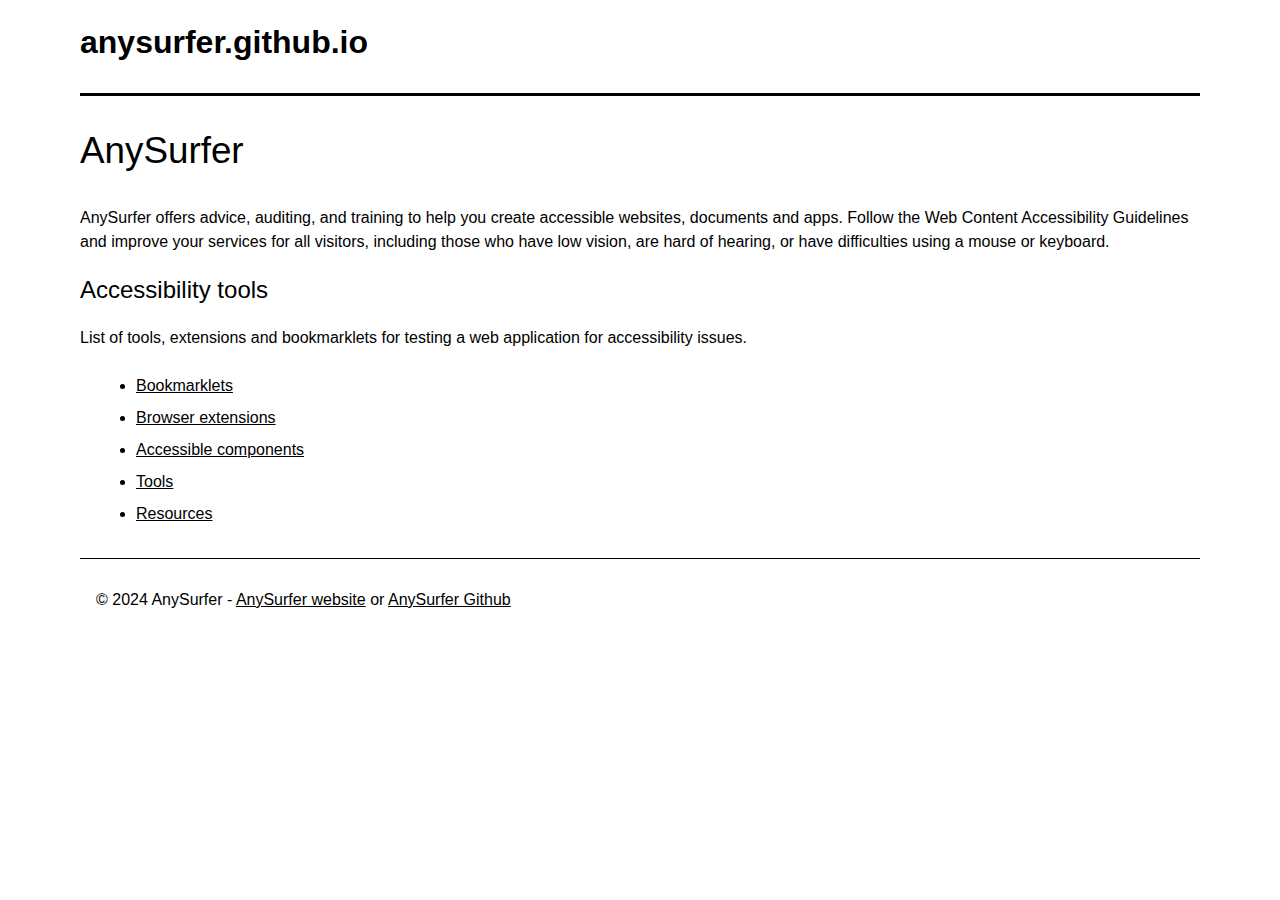
<file: index.html>
<!DOCTYPE html>
<html lang='en'>
	<head>
		<title>Accessibility tools - anysurfer.github.io</title>
		<meta charset='utf-8'>
		<meta name="viewport" content="width=device-width,initial-scale=1" />
		<link rel="stylesheet" href="css/main.css">
	</head>
	<body>
		<script type="text/javascript">
		(function(window, document, dataLayerName, id) {
		window[dataLayerName]=window[dataLayerName]||[],window[dataLayerName].push({start:(new Date).getTime(),event:"stg.start"});var scripts=document.getElementsByTagName('script')[0],tags=document.createElement('script');
		function stgCreateCookie(a,b,c){var d="";if(c){var e=new Date;e.setTime(e.getTime()+24*c*60*60*1e3),d="; expires="+e.toUTCString();f="; SameSite=Strict"}document.cookie=a+"="+b+d+f+"; path=/"}
		var isStgDebug=(window.location.href.match("stg_debug")||document.cookie.match("stg_debug"))&&!window.location.href.match("stg_disable_debug");stgCreateCookie("stg_debug",isStgDebug?1:"",isStgDebug?14:-1);
		var qP=[];dataLayerName!=="dataLayer"&&qP.push("data_layer_name="+dataLayerName),isStgDebug&&qP.push("stg_debug");var qPString=qP.length>0?("?"+qP.join("&")):"";
		tags.async=!0,tags.src="https://anysurfer.containers.piwik.pro/"+id+".js"+qPString,scripts.parentNode.insertBefore(tags,scripts);
		!function(a,n,i){a[n]=a[n]||{};for(var c=0;c<i.length;c++)!function(i){a[n][i]=a[n][i]||{},a[n][i].api=a[n][i].api||function(){var a=[].slice.call(arguments,0);"string"==typeof a[0]&&window[dataLayerName].push({event:n+"."+i+":"+a[0],parameters:[].slice.call(arguments,1)})}}(i[c])}(window,"ppms",["tm","cm"]);
		})(window, document, 'dataLayer', '576fc81f-a59d-48bd-a8ea-146f73646335');
		</script>
		<header class="header">
			<a class="logo" href="index.html">anysurfer.github.io</a>
			<!-- <ul class="navigation">
				<li><a href="bookmarklets.html">Bookmarklets</a></li>
				<li><a href="browser-extensions.html">Browser extensions</a></li>
				<li><a href="accessible-components.html">Accessible components</a></li>
				<li><a href="tools.html">Tools</a></li>
				<li><a href="resources.html">Resources</a></li>
			</ul> -->
		</header>
		<main class="main">
			<div class="text">
				<h1>AnySurfer</h1>
				<p>AnySurfer offers advice, auditing, and training to help you create accessible websites, documents and apps. Follow the Web Content Accessibility Guidelines and improve your services for all visitors, including those who have low vision, are hard of hearing, or have difficulties using a mouse or keyboard.</p>
				<h2>Accessibility tools</h2>
				<p>List of tools, extensions and bookmarklets for testing a web application for accessibility issues.</p>
				<ul>
					<li><a href="bookmarklets.html">Bookmarklets</a></li>
					<li><a href="browser-extensions.html">Browser extensions</a></li>
					<li><a href="accessible-components.html">Accessible components</a></li>
					<li><a href="tools.html">Tools</a></li>
					<li><a href="resources.html">Resources</a></li>
				</ul>
				
			</div>
		</main>
		<footer class="footer">
			<p>&copy; 2024 AnySurfer - <a href="https://www.anysurfer.be">AnySurfer website</a> or <a href="https://github.com/AnySurfer/">AnySurfer Github</a> </p>
		</footer>
	</body>
</html>
</file>
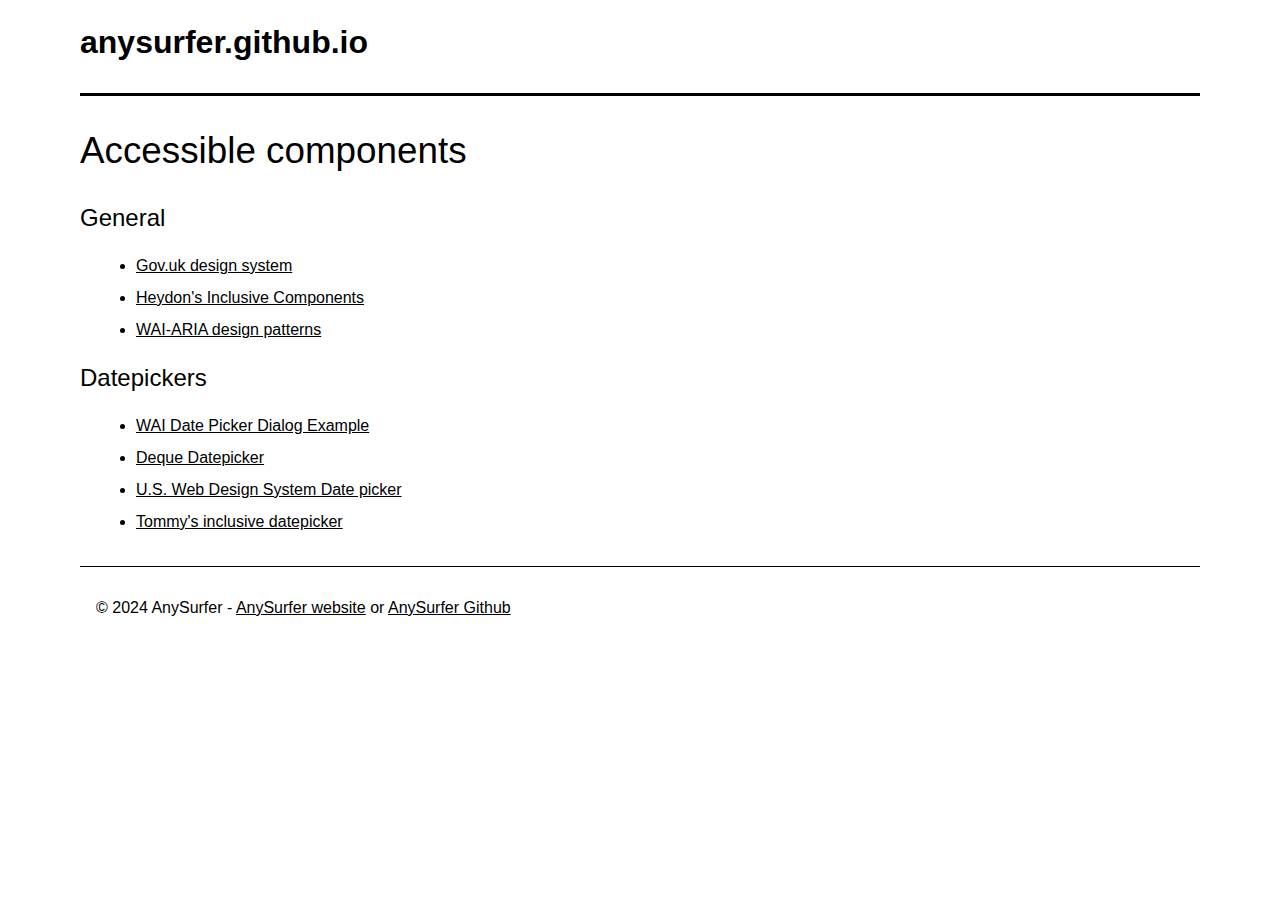
<file: accessible-components.html>
<!DOCTYPE html>
<html lang='en'>
	<head>
		<title>Accessible components - anysurfer.github.io</title>
		<meta charset='utf-8'>
		<meta name="viewport" content="width=device-width,initial-scale=1" />
		<link rel="stylesheet" href="css/main.css">
		</script>
	</head>
	<body>
		<script type="text/javascript">
		(function(window, document, dataLayerName, id) {
		window[dataLayerName]=window[dataLayerName]||[],window[dataLayerName].push({start:(new Date).getTime(),event:"stg.start"});var scripts=document.getElementsByTagName('script')[0],tags=document.createElement('script');
		function stgCreateCookie(a,b,c){var d="";if(c){var e=new Date;e.setTime(e.getTime()+24*c*60*60*1e3),d="; expires="+e.toUTCString();f="; SameSite=Strict"}document.cookie=a+"="+b+d+f+"; path=/"}
		var isStgDebug=(window.location.href.match("stg_debug")||document.cookie.match("stg_debug"))&&!window.location.href.match("stg_disable_debug");stgCreateCookie("stg_debug",isStgDebug?1:"",isStgDebug?14:-1);
		var qP=[];dataLayerName!=="dataLayer"&&qP.push("data_layer_name="+dataLayerName),isStgDebug&&qP.push("stg_debug");var qPString=qP.length>0?("?"+qP.join("&")):"";
		tags.async=!0,tags.src="https://anysurfer.containers.piwik.pro/"+id+".js"+qPString,scripts.parentNode.insertBefore(tags,scripts);
		!function(a,n,i){a[n]=a[n]||{};for(var c=0;c<i.length;c++)!function(i){a[n][i]=a[n][i]||{},a[n][i].api=a[n][i].api||function(){var a=[].slice.call(arguments,0);"string"==typeof a[0]&&window[dataLayerName].push({event:n+"."+i+":"+a[0],parameters:[].slice.call(arguments,1)})}}(i[c])}(window,"ppms",["tm","cm"]);
		})(window, document, 'dataLayer', '576fc81f-a59d-48bd-a8ea-146f73646335');
		</script>
		<header class="header">
			<a class="logo" href="index.html">anysurfer.github.io</a>
			<!-- <ul class="navigation">
				<li><a href="bookmarklets.html">Bookmarklets</a></li>
				<li><a href="browser-extensions.html">Browser extensions</a></li>
				<li><a class="active" href="accessible-components.html">Accessible components</a></li>
				<li><a href="tools.html">Tools</a></li>
				<li><a href="resources.html">Resources</a></li>
			</ul> -->
		</header>
		<main class="main">
			<div class="text">
				<h1>Accessible components</h1>
				<h2>General</h2>
				<ul>
					<li><a href="https://design-system.service.gov.uk/">Gov.uk design system</a></li>
					<li><a href="https://inclusive-components.design/#components">Heydon's Inclusive Components</a></li>
					<li><a href="https://www.w3.org/WAI/ARIA/apg/patterns/">WAI-ARIA design patterns</a></li>
				</ul>
				<h2>Datepickers</h2>
				<ul>
					<li><a href="https://www.w3.org/WAI/ARIA/apg/patterns/dialog-modal/examples/datepicker-dialog/">WAI Date Picker Dialog Example</a></li>
					<li><a href="https://dequeuniversity.com/library/aria/date-picker/">Deque Datepicker</a></li>
					<li><a href="https://designsystem.digital.gov/components/date-picker/">U.S. Web Design System Date picker
					</a></li>
					<li><a href="https://fymmot.github.io/inclusive-dates/">Tommy's inclusive datepicker
					</a></li>
				</ul>
			</div>
		</main>
		<footer class="footer">
			<p>&copy; 2024 AnySurfer - <a href="https://www.anysurfer.be">AnySurfer website</a> or <a href="https://github.com/AnySurfer/">AnySurfer Github</a> </p>
		</footer>
	</body>
</html>
</file>
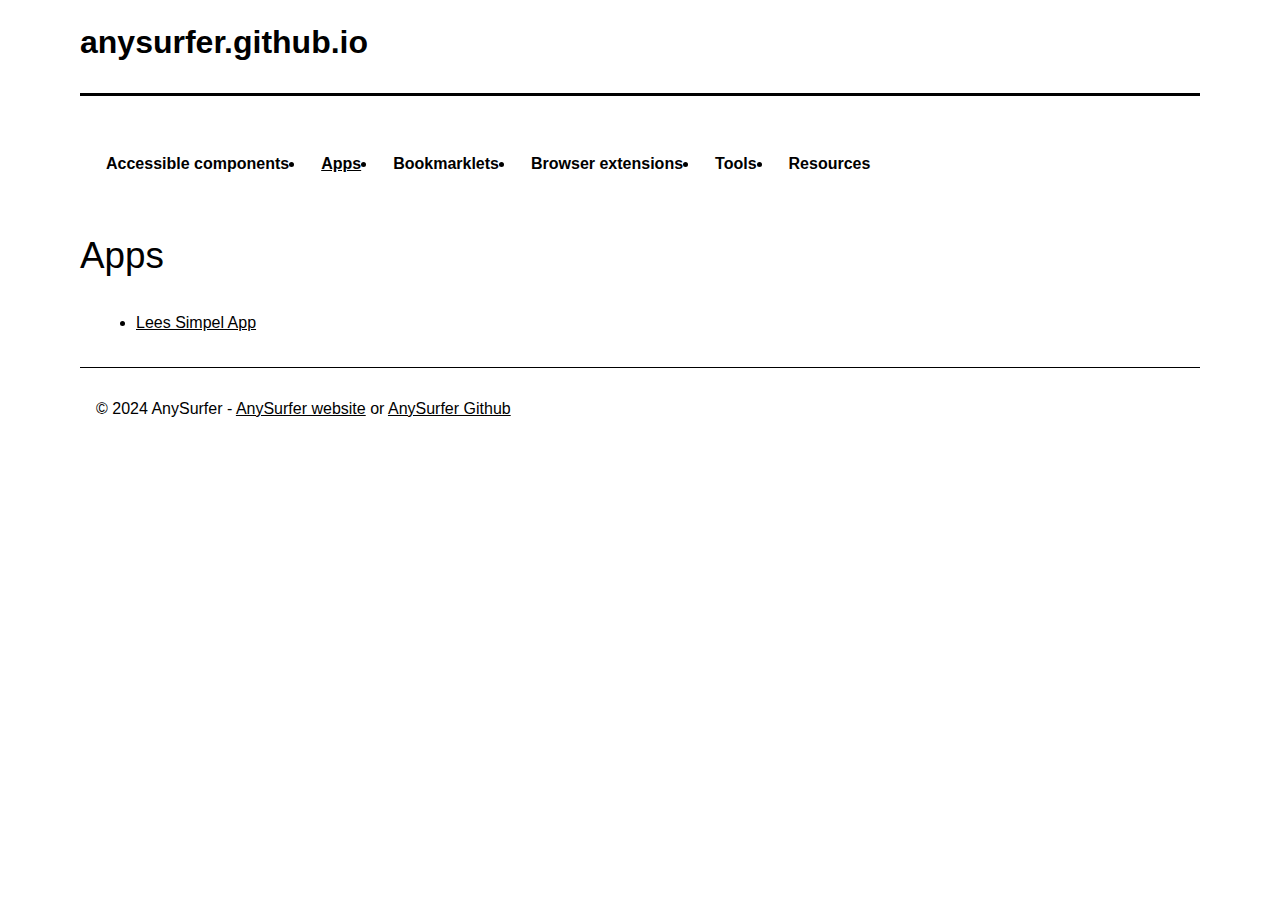
<file: apps.html>
<!DOCTYPE html>
<html lang='en'>
	<head>
		<title>Apps - anysurfer.github.io</title>
		<meta charset='utf-8'>
		<meta name="viewport" content="width=device-width,initial-scale=1" />
		<link rel="stylesheet" href="css/main.css">
		</script>
	</head>
	<body>
		<script type="text/javascript">
		(function(window, document, dataLayerName, id) {
		window[dataLayerName]=window[dataLayerName]||[],window[dataLayerName].push({start:(new Date).getTime(),event:"stg.start"});var scripts=document.getElementsByTagName('script')[0],tags=document.createElement('script');
		function stgCreateCookie(a,b,c){var d="";if(c){var e=new Date;e.setTime(e.getTime()+24*c*60*60*1e3),d="; expires="+e.toUTCString();f="; SameSite=Strict"}document.cookie=a+"="+b+d+f+"; path=/"}
		var isStgDebug=(window.location.href.match("stg_debug")||document.cookie.match("stg_debug"))&&!window.location.href.match("stg_disable_debug");stgCreateCookie("stg_debug",isStgDebug?1:"",isStgDebug?14:-1);
		var qP=[];dataLayerName!=="dataLayer"&&qP.push("data_layer_name="+dataLayerName),isStgDebug&&qP.push("stg_debug");var qPString=qP.length>0?("?"+qP.join("&")):"";
		tags.async=!0,tags.src="https://anysurfer.containers.piwik.pro/"+id+".js"+qPString,scripts.parentNode.insertBefore(tags,scripts);
		!function(a,n,i){a[n]=a[n]||{};for(var c=0;c<i.length;c++)!function(i){a[n][i]=a[n][i]||{},a[n][i].api=a[n][i].api||function(){var a=[].slice.call(arguments,0);"string"==typeof a[0]&&window[dataLayerName].push({event:n+"."+i+":"+a[0],parameters:[].slice.call(arguments,1)})}}(i[c])}(window,"ppms",["tm","cm"]);
		})(window, document, 'dataLayer', '576fc81f-a59d-48bd-a8ea-146f73646335');
		</script>
		<header class="header">
			<a class="logo" href="index.html">anysurfer.github.io</a>
		</header>
		<main class="main">
			<div class="text">
				<ul class="navigation">
					<li><a href="accessible-components.html">Accessible components</a></li>
					<li><a href="apps.html" class="active">Apps</a></li>
					<li><a href="bookmarklets.html">Bookmarklets</a></li>
					<li><a href="browser-extensions.html">Browser extensions</a></li>
					<li><a href="tools.html">Tools</a></li>
					<li><a href="resources.html">Resources</a></li>
				</ul>
				<h1>Apps</h1>
				<ul>
					<li><a href="https://www.leessimpel.nl/">Lees Simpel App</a></li>
				</ul>
			</div>
		</main>
		<footer class="footer">
			<p>&copy; 2024 AnySurfer - <a href="https://www.anysurfer.be">AnySurfer website</a> or <a href="https://github.com/AnySurfer/">AnySurfer Github</a> </p>
		</footer>
	</body>
</html>
</file>
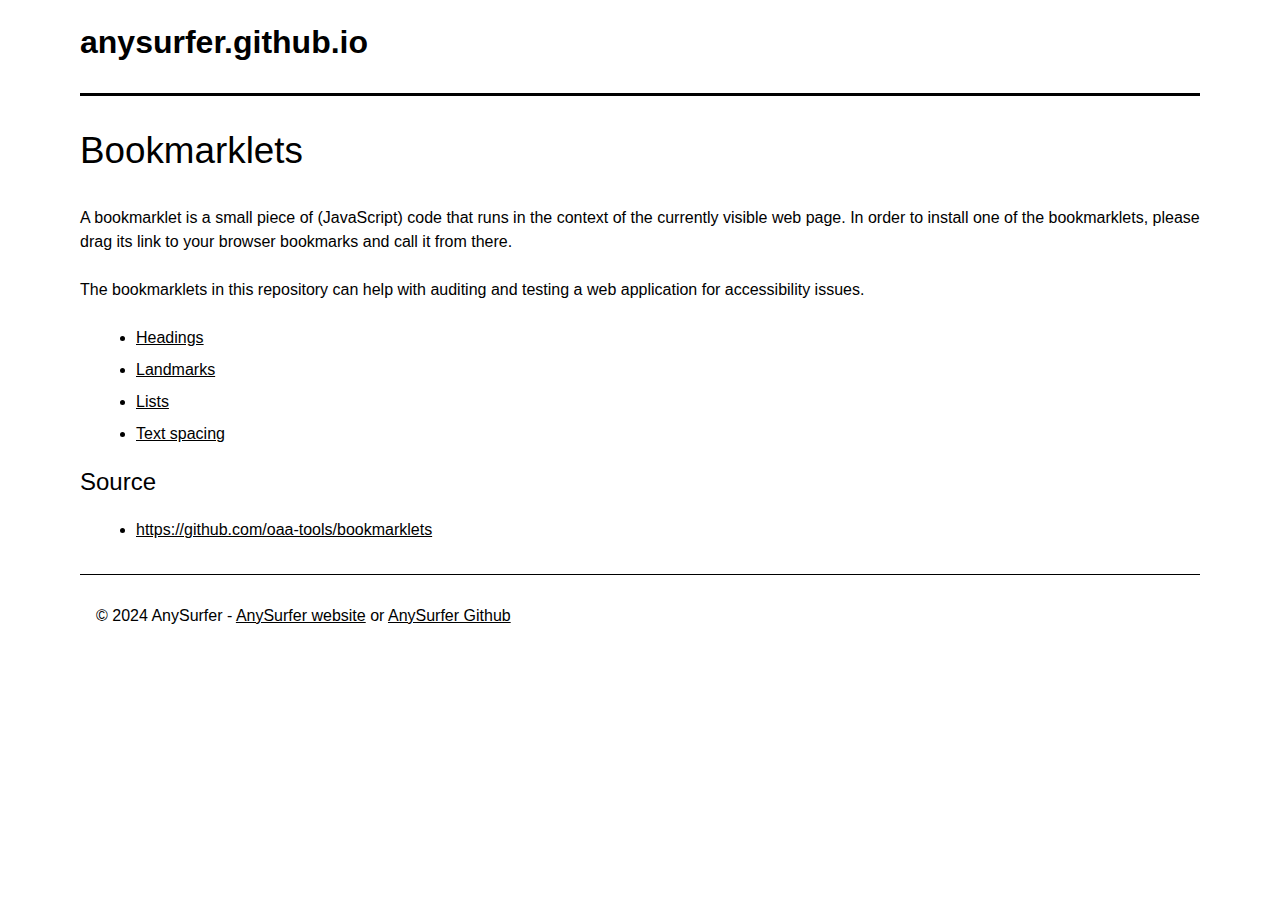
<file: bookmarklets.html>
<!DOCTYPE html>
<html lang='en'>
	<head>
		<title>Bookmarklets - anysurfer.github.io</title>
		<meta charset="UTF-8">
		<meta name="viewport" content="width=device-width, initial-scale=1.0">
		<link rel="stylesheet" href="css/main.css">
	</head>
	<body>
		<script type="text/javascript">
		(function(window, document, dataLayerName, id) {
		window[dataLayerName]=window[dataLayerName]||[],window[dataLayerName].push({start:(new Date).getTime(),event:"stg.start"});var scripts=document.getElementsByTagName('script')[0],tags=document.createElement('script');
		function stgCreateCookie(a,b,c){var d="";if(c){var e=new Date;e.setTime(e.getTime()+24*c*60*60*1e3),d="; expires="+e.toUTCString();f="; SameSite=Strict"}document.cookie=a+"="+b+d+f+"; path=/"}
		var isStgDebug=(window.location.href.match("stg_debug")||document.cookie.match("stg_debug"))&&!window.location.href.match("stg_disable_debug");stgCreateCookie("stg_debug",isStgDebug?1:"",isStgDebug?14:-1);
		var qP=[];dataLayerName!=="dataLayer"&&qP.push("data_layer_name="+dataLayerName),isStgDebug&&qP.push("stg_debug");var qPString=qP.length>0?("?"+qP.join("&")):"";
		tags.async=!0,tags.src="https://anysurfer.containers.piwik.pro/"+id+".js"+qPString,scripts.parentNode.insertBefore(tags,scripts);
		!function(a,n,i){a[n]=a[n]||{};for(var c=0;c<i.length;c++)!function(i){a[n][i]=a[n][i]||{},a[n][i].api=a[n][i].api||function(){var a=[].slice.call(arguments,0);"string"==typeof a[0]&&window[dataLayerName].push({event:n+"."+i+":"+a[0],parameters:[].slice.call(arguments,1)})}}(i[c])}(window,"ppms",["tm","cm"]);
		})(window, document, 'dataLayer', '576fc81f-a59d-48bd-a8ea-146f73646335');
		</script>
		<header class="header">
			<a class="logo" href="index.html">anysurfer.github.io</a>
			<!-- <ul class="navigation"> -->
				<!-- <li><a class="active" href="bookmarklets.html">Bookmarklets</a></li> -->
				<!-- <li><a href="browser-extensions.html">Browser extensions</a></li> -->
				<!-- <li><a href="accessible-components.html">Accessible components</a></li> -->
				<!-- <li><a href="tools.html">Tools</a></li> -->
				<!-- <li><a href="resources.html">Resources</a></li> -->
			<!-- </ul> -->
		</header>
		<main class="main">
			<div class="text">
				<h1>Bookmarklets</h1>
				<p>A bookmarklet is a small piece of (JavaScript) code that runs in the context of the currently visible web page. In order to install one of the bookmarklets, please drag its link to your browser bookmarks and call it from there.</p>
				<p>The bookmarklets in this repository can help with auditing and testing a web application for accessibility issues.</p>
				<ul>
					<li><a href="javascript:if(window.a11yHeadings)window.a11yHeadings.run();else{(function(){var link=document.createElement('link');link.rel='stylesheet';link.type='text/css';link.href='https://anysurfer.github.io/css/styles.css';document.getElementsByTagName('head')[0].appendChild(link);var script=document.createElement('script');script.type='text/javascript';script.src='https://anysurfer.github.io/javascript/headings.js';document.getElementsByTagName('head')[0].appendChild(script);})();}">Headings</a></li>
					<li><a href="javascript:if(window.a11yLandmarks)window.a11yLandmarks.run();else{(function(){var link=document.createElement('link');link.rel='stylesheet';link.type='text/css';link.href='https://anysurfer.github.io/css/styles.css';document.getElementsByTagName('head')[0].appendChild(link);var script=document.createElement('script');script.type='text/javascript';script.src='https://anysurfer.github.io/javascript/landmarks.js';document.getElementsByTagName('head')[0].appendChild(script);})();}"">Landmarks</a></li>
					<li><a href="javascript:if(window.a11yLists)window.a11yLists.run();else{(function(){var link=document.createElement('link');link.rel='stylesheet';link.type='text/css';link.href='https://anysurfer.github.io/css/styles.css';document.getElementsByTagName('head')[0].appendChild(link);var script=document.createElement('script');script.type='text/javascript';script.src='https://anysurfer.github.io/javascript/lists.js';document.getElementsByTagName('head')[0].appendChild(script);})();}"">Lists</a></li>
					<!-- <li><a href="">Images</a></li> -->
					<li><a href="javascript:(function()%7B%0A%09document.querySelectorAll('*').forEach(function (el) %7B%0A%09%09if (el.nodeName.toLowerCase() %3D%3D%3D 'p') %7B%0A%09%09%09el.style.setProperty('margin-bottom'%2C '2em'%2C 'important')%3B%0A%09%09%7D%0A%09%09el.style.setProperty('line-height'%2C '1.5'%2C 'important')%3B%0A%09%09el.style.setProperty('letter-spacing'%2C '0.12em'%2C 'important')%3B%0A%09%09el.style.setProperty('word-spacing'%2C '0.16em'%2C 'important')%3B%0A%09%7D)%0A%7D)()%3B">Text spacing</a></li>
				</ul>
				<h2>Source</h2>
				<ul>
					<li><a href="https://github.com/oaa-tools/bookmarklets">https://github.com/oaa-tools/bookmarklets</a></li>
				</ul>
			</div>
		</main>
		<footer class="footer">
			<p>&copy; 2024 AnySurfer - <a href="https://www.anysurfer.be">AnySurfer website</a> or <a href="https://github.com/AnySurfer/">AnySurfer Github</a> </p>
		</footer>
	</body>
</html>
</file>
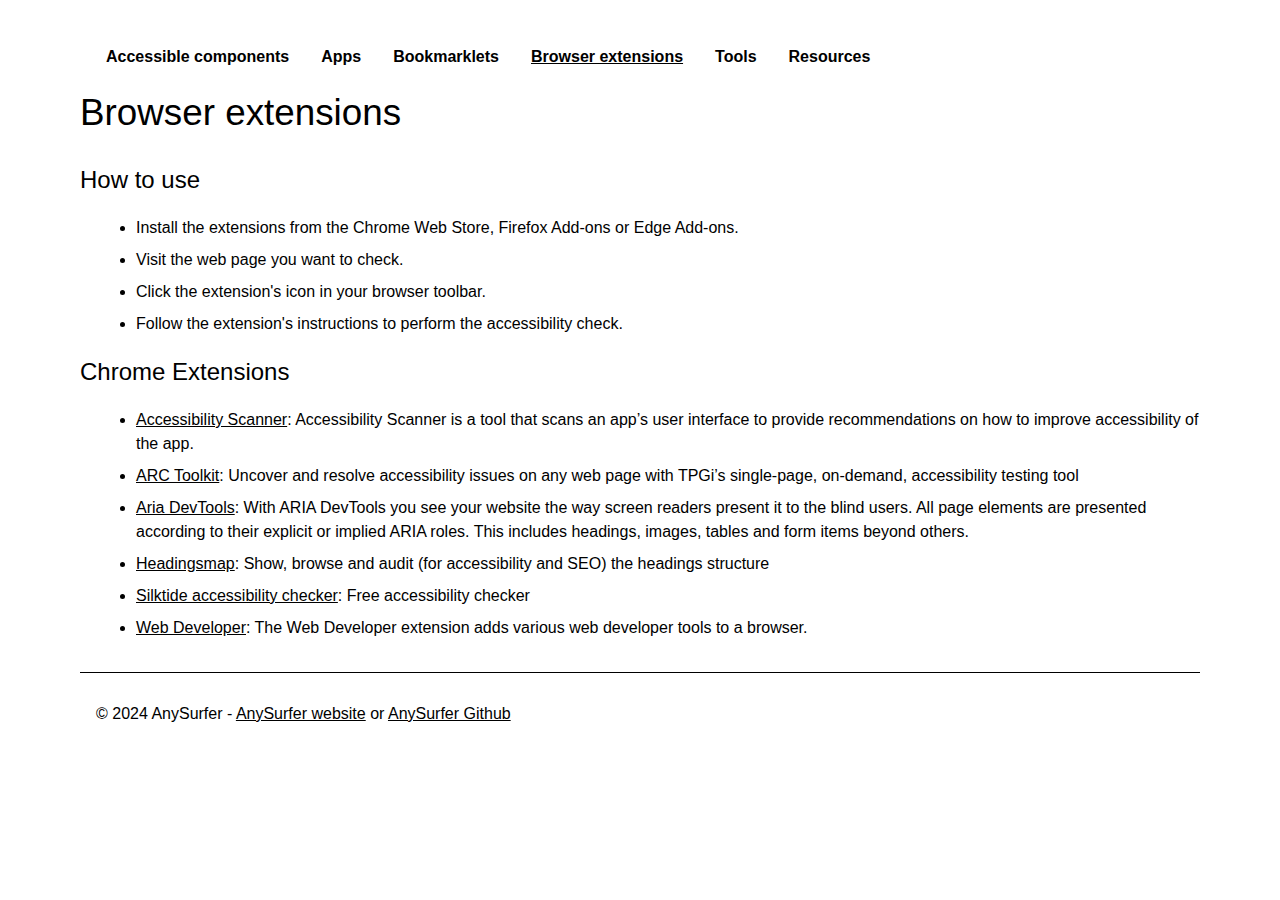
<file: browser-extensions.html>
<!DOCTYPE html>
<html lang='en'>
	<head>
		<title>Browser extensions - anysurfer.github.io</title>
		<meta charset='utf-8'>
		<meta name="viewport" content="width=device-width,initial-scale=1" />
		<link rel="stylesheet" href="css/main.css">
		</script>
	</head>
	<body>
		<script type="text/javascript">
		(function(window, document, dataLayerName, id) {
		window[dataLayerName]=window[dataLayerName]||[],window[dataLayerName].push({start:(new Date).getTime(),event:"stg.start"});var scripts=document.getElementsByTagName('script')[0],tags=document.createElement('script');
		function stgCreateCookie(a,b,c){var d="";if(c){var e=new Date;e.setTime(e.getTime()+24*c*60*60*1e3),d="; expires="+e.toUTCString();f="; SameSite=Strict"}document.cookie=a+"="+b+d+f+"; path=/"}
		var isStgDebug=(window.location.href.match("stg_debug")||document.cookie.match("stg_debug"))&&!window.location.href.match("stg_disable_debug");stgCreateCookie("stg_debug",isStgDebug?1:"",isStgDebug?14:-1);
		var qP=[];dataLayerName!=="dataLayer"&&qP.push("data_layer_name="+dataLayerName),isStgDebug&&qP.push("stg_debug");var qPString=qP.length>0?("?"+qP.join("&")):"";
		tags.async=!0,tags.src="https://anysurfer.containers.piwik.pro/"+id+".js"+qPString,scripts.parentNode.insertBefore(tags,scripts);
		!function(a,n,i){a[n]=a[n]||{};for(var c=0;c<i.length;c++)!function(i){a[n][i]=a[n][i]||{},a[n][i].api=a[n][i].api||function(){var a=[].slice.call(arguments,0);"string"==typeof a[0]&&window[dataLayerName].push({event:n+"."+i+":"+a[0],parameters:[].slice.call(arguments,1)})}}(i[c])}(window,"ppms",["tm","cm"]);
		})(window, document, 'dataLayer', '576fc81f-a59d-48bd-a8ea-146f73646335');
		</script>
	</header>
	<main class="main">
		<ul class="navigation">
			<li><a href="accessible-components.html">Accessible components</a></li>
			<li><a href="apps.html">Apps</a></li>
			<li><a href="bookmarklets.html">Bookmarklets</a></li>
			<li><a href="browser-extensions.html" class="active">Browser extensions</a></li>
			<li><a href="tools.html">Tools</a></li>
			<li><a href="resources.html">Resources</a></li>
		</ul>
		<div class="text">
			<h1>Browser extensions</h1>
			<h2>How to use</h2>
			<ul>
				<li>Install the extensions from the Chrome Web Store, Firefox Add-ons or Edge Add-ons.</li>
				<li>Visit the web page you want to check.</li>
				<li>Click the extension's icon in your browser toolbar.</li>
				<li>Follow the extension's instructions to perform the accessibility check.</li>
			</ul>
			<h2>Chrome Extensions</h2>
			<ul>
				<li><a href="https://play.google.com/store/apps/details?id=com.google.android.apps.accessibility.auditor">Accessibility Scanner</a>: Accessibility Scanner is a tool that scans an app’s user interface to provide recommendations on how to improve accessibility of the app.</li>
				<li><a href="https://www.tpgi.com/arc-platform/arc-toolkit/">ARC Toolkit</a>: Uncover and resolve accessibility issues on any web page with TPGi’s single-page, on-demand, accessibility testing tool</li>
				<li><a href="https://chromewebstore.google.com/detail/aria-devtools/dneemiigcbbgbdjlcdjjnianlikimpck">Aria DevTools</a>: With ARIA DevTools you see your website the way screen readers present it to the blind users. All page elements are presented according to their explicit or implied ARIA roles. This includes headings, images, tables and form items beyond others. </li>
				<li><a href="https://chromewebstore.google.com/detail/headingsmap/flbjommegcjonpdmenkdiocclhjacmbi">Headingsmap</a>: Show, browse and audit (for accessibility and SEO) the headings structure </li>
				<li><a href="https://chromewebstore.google.com/detail/silktide-accessibility-ch/mpobacholfblmnpnfbiomjkecoojakah">Silktide accessibility checker</a>: Free accessibility checker</li>
				<li><a href="https://chrispederick.com/work/web-developer/">Web Developer</a>: The Web Developer extension adds various web developer tools to a browser.</li>
			</ul>
		</div>
	</main>
	<footer class="footer">
		<p>&copy; 2024 AnySurfer - <a href="https://www.anysurfer.be">AnySurfer website</a> or <a href="https://github.com/AnySurfer/">AnySurfer Github</a> </p>
	</footer>
</body>
</html>
</file>
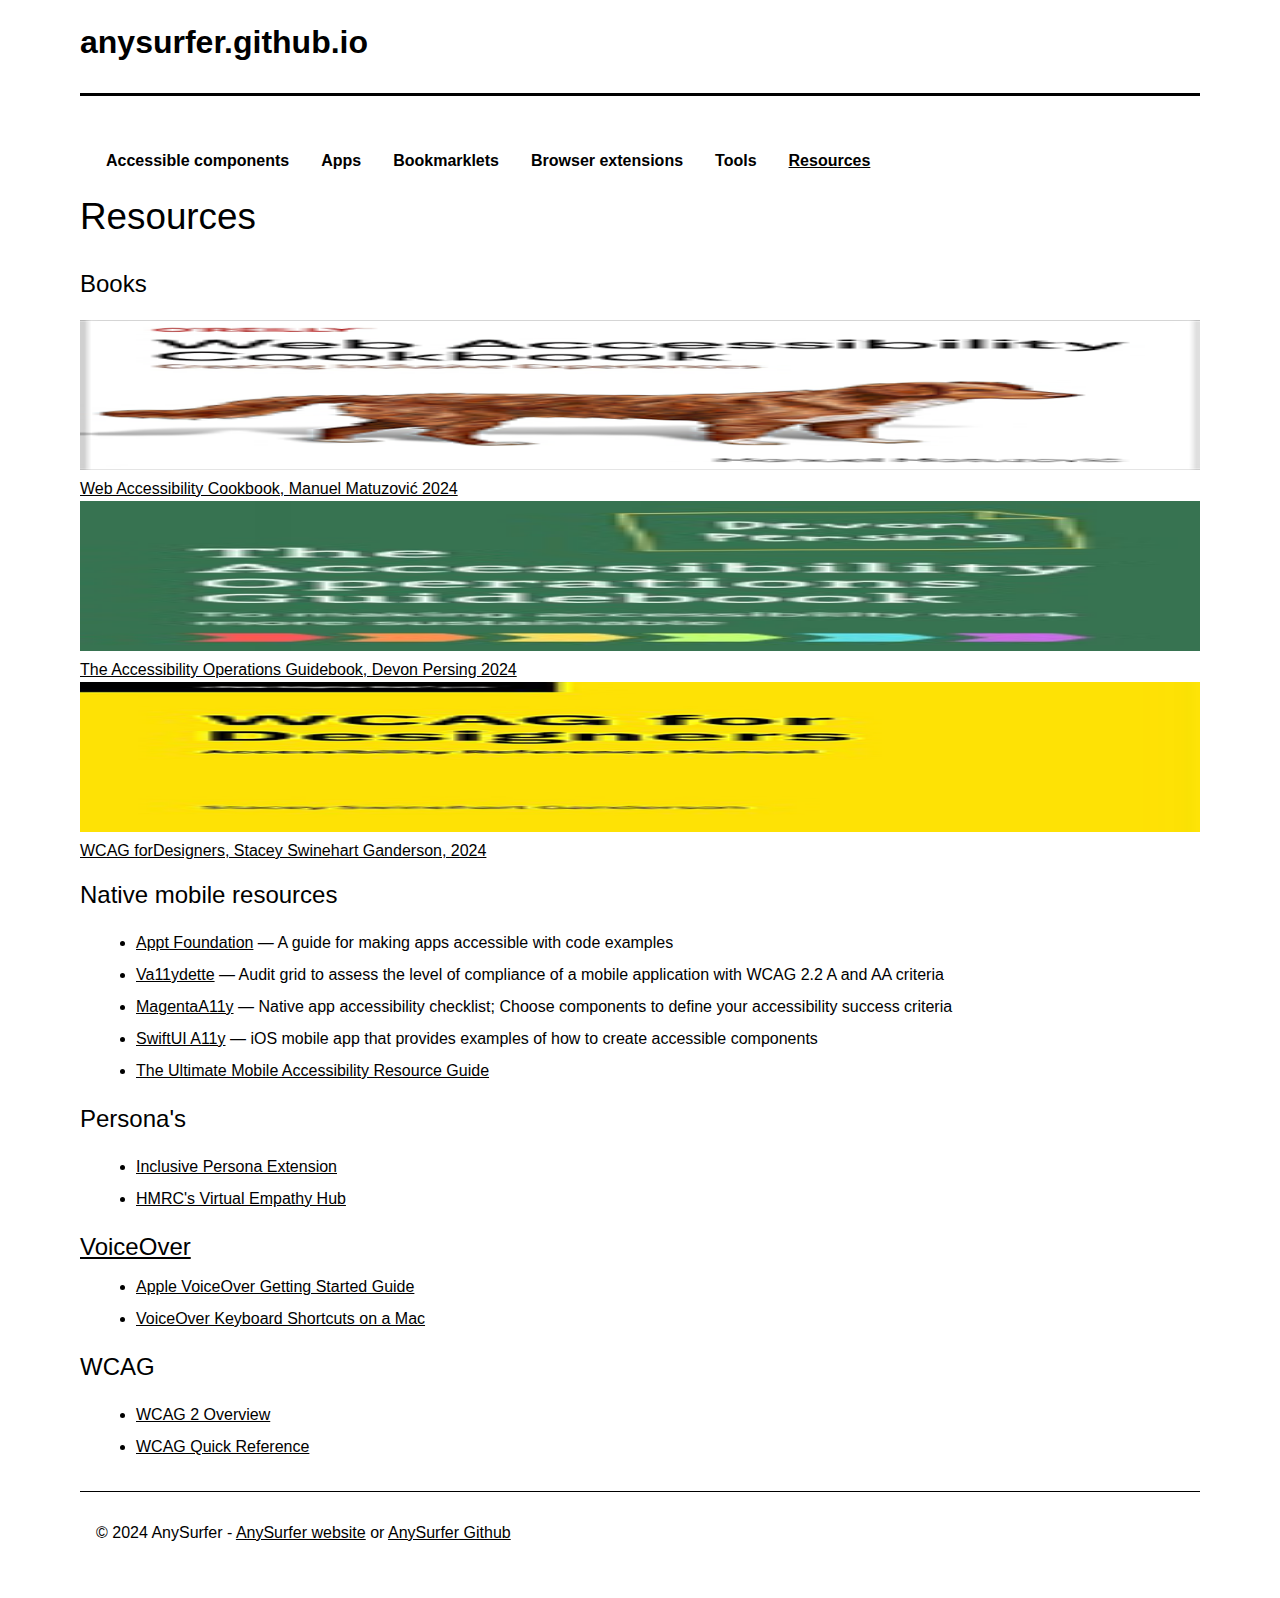
<file: resources.html>
<!DOCTYPE html>
<html lang='en'>
	<head>
		<title>Resources - anysurfer.github.io</title>
		<meta charset='utf-8'>
		<meta name="viewport" content="width=device-width,initial-scale=1" />
		<link rel="stylesheet" href="css/main.css">
		</script>
	</head>
	<body>
		<script type="text/javascript">
		(function(window, document, dataLayerName, id) {
		window[dataLayerName]=window[dataLayerName]||[],window[dataLayerName].push({start:(new Date).getTime(),event:"stg.start"});var scripts=document.getElementsByTagName('script')[0],tags=document.createElement('script');
		function stgCreateCookie(a,b,c){var d="";if(c){var e=new Date;e.setTime(e.getTime()+24*c*60*60*1e3),d="; expires="+e.toUTCString();f="; SameSite=Strict"}document.cookie=a+"="+b+d+f+"; path=/"}
		var isStgDebug=(window.location.href.match("stg_debug")||document.cookie.match("stg_debug"))&&!window.location.href.match("stg_disable_debug");stgCreateCookie("stg_debug",isStgDebug?1:"",isStgDebug?14:-1);
		var qP=[];dataLayerName!=="dataLayer"&&qP.push("data_layer_name="+dataLayerName),isStgDebug&&qP.push("stg_debug");var qPString=qP.length>0?("?"+qP.join("&")):"";
		tags.async=!0,tags.src="https://anysurfer.containers.piwik.pro/"+id+".js"+qPString,scripts.parentNode.insertBefore(tags,scripts);
		!function(a,n,i){a[n]=a[n]||{};for(var c=0;c<i.length;c++)!function(i){a[n][i]=a[n][i]||{},a[n][i].api=a[n][i].api||function(){var a=[].slice.call(arguments,0);"string"==typeof a[0]&&window[dataLayerName].push({event:n+"."+i+":"+a[0],parameters:[].slice.call(arguments,1)})}}(i[c])}(window,"ppms",["tm","cm"]);
		})(window, document, 'dataLayer', '576fc81f-a59d-48bd-a8ea-146f73646335');
		</script>
		<header class="header">
			<a class="logo" href="index.html">anysurfer.github.io</a>
		</header>
		<main class="main">
			<ul class="navigation">
				<li><a href="accessible-components.html">Accessible components</a></li>
				<li><a href="apps.html">Apps</a></li>
				<li><a href="bookmarklets.html">Bookmarklets</a></li>
				<li><a href="browser-extensions.html">Browser extensions</a></li>
				<li><a href="tools.html">Tools</a></li>
				<li><a class="active" href="resources.html">Resources</a></li>
			</ul>
			<div class="text">
				<h1>Resources</h1>
				<h2>Books</h2>
				<article class="booklist">
					<section class="">
						<div>
							<img class="alignleft" src="images/resources/bookcover/web-accessibility-cookbook_cover_200.jpg" height="150" alt="" />
						</div>
						<div>
							<p><a href="https://www.oreilly.com/library/view/web-accessibility-cookbook/9781098145590/">Web Accessibility Cookbook, Manuel Matuzović 2024</a></p>
						</div>
					</section>
					<section class="">
						<div>
							<img class="alignleft" src="images/resources/bookcover/toag_cover_200.jpg" height="150" alt="" />
						</div>
						<div>
							<p><a href="https://devonpersing.netlify.app/book/">The Accessibility Operations Guidebook, Devon Persing 2024</a></p>
						</div>
					</section>
					<section class="">
						<div>
							<img class="alignleft" src="images/resources/bookcover/wcag_for_designers_cover_200.jpg" height="150" alt="" />
						</div>
						<div>
							<p><a href="https://play.google.com/store/books/details?id=6gAcEQAAQBAJ">WCAG forDesigners, Stacey Swinehart Ganderson, 2024</a></p>
						</div>
					</section>
				</article>
				<h2>Native mobile resources </h2>
				<ul>
					<li><a href="https://appt.org/en">Appt Foundation</a> — A guide for making apps accessible with code examples</li>
					<li><a href="https://la-va11ydette.orange.com/?list=wcag-web&lang=en">Va11ydette</a> — Audit grid to assess the level of compliance of a mobile application with WCAG 2.2 A and AA criteria</li>
					<li><a href="https://www.magentaa11y.com/">MagentaA11y</a> — Native app accessibility checklist; Choose components to define your accessibility success criteria</li>
					<li><a href="https://apps.apple.com/us/app/swiftui-accessibility-techs/id6474141089">SwiftUI A11y</a> — iOS mobile app that provides examples of how to create accessible components</li>
					<li><a href="https://dev.to/steady5063/the-ultimate-mobile-accessibility-resource-guide-53gh">The Ultimate Mobile Accessibility Resource Guide</a></li>
				</ul>
				<h2>Persona's</h2>
				<ul>
					<li><a href="https://github.com/caztcha/Inclusive-Persona-Extension">Inclusive Persona Extension </a></li>
					<li><a href="https://personas-prototype.herokuapp.com/">HMRC's Virtual Empathy Hub</li>
				</ul>
				<h2>VoiceOver</h2>
				<ul>
					<li><a href="https://support.apple.com/en-gb/guide/voiceover-guide/welcome/web">Apple VoiceOver Getting Started Guide</a></li>
					<li><a href="https://dequeuniversity.com/screenreaders/voiceover-keyboard-shortcuts">VoiceOver Keyboard Shortcuts on a Mac</a></li>
				</ul>
				<h2>WCAG</h2>
				<ul>
					<li><a href="https://www.w3.org/WAI/standards-guidelines/wcag/">WCAG 2 Overview</a></li>
					<li><a href="https://www.w3.org/WAI/WCAG22/quickref/?versions=2.2">WCAG Quick Reference</a></li>
				</ul>
			</div>
		</main>
		<footer class="footer">
			<p>&copy; 2024 AnySurfer - <a href="https://www.anysurfer.be">AnySurfer website</a> or <a href="https://github.com/AnySurfer/">AnySurfer Github</a> </p>
		</footer>
	</body>
</html>
</file>
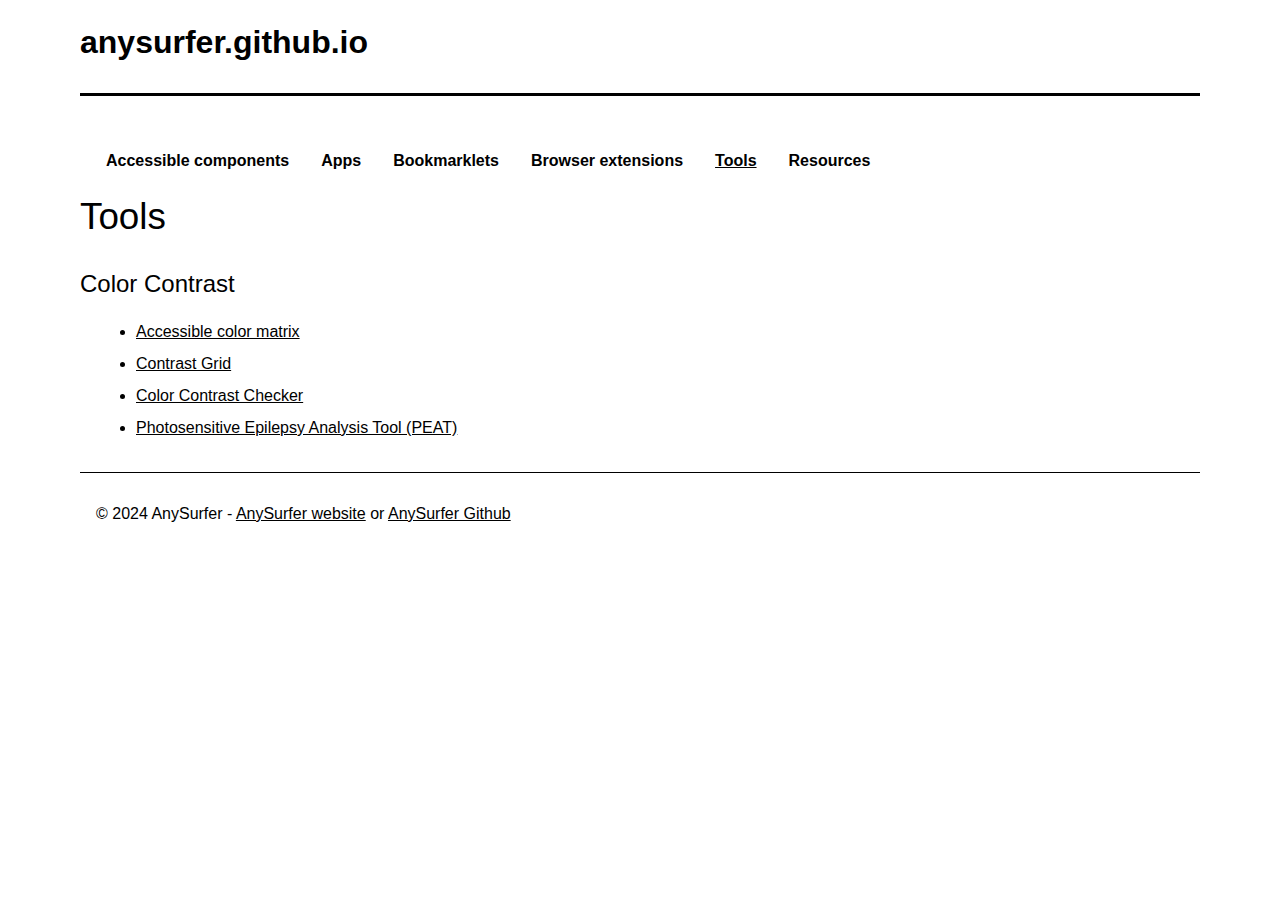
<file: tools.html>
<!DOCTYPE html>
<html lang='en'>
	<head>
		<title>Tools - anysurfer.github.io</title>
		<meta charset='utf-8'>
		<meta name="viewport" content="width=device-width,initial-scale=1" />
		<link rel="stylesheet" href="css/main.css">
		</script>
	</head>
	<body>
		<script type="text/javascript">
		(function(window, document, dataLayerName, id) {
		window[dataLayerName]=window[dataLayerName]||[],window[dataLayerName].push({start:(new Date).getTime(),event:"stg.start"});var scripts=document.getElementsByTagName('script')[0],tags=document.createElement('script');
		function stgCreateCookie(a,b,c){var d="";if(c){var e=new Date;e.setTime(e.getTime()+24*c*60*60*1e3),d="; expires="+e.toUTCString();f="; SameSite=Strict"}document.cookie=a+"="+b+d+f+"; path=/"}
		var isStgDebug=(window.location.href.match("stg_debug")||document.cookie.match("stg_debug"))&&!window.location.href.match("stg_disable_debug");stgCreateCookie("stg_debug",isStgDebug?1:"",isStgDebug?14:-1);
		var qP=[];dataLayerName!=="dataLayer"&&qP.push("data_layer_name="+dataLayerName),isStgDebug&&qP.push("stg_debug");var qPString=qP.length>0?("?"+qP.join("&")):"";
		tags.async=!0,tags.src="https://anysurfer.containers.piwik.pro/"+id+".js"+qPString,scripts.parentNode.insertBefore(tags,scripts);
		!function(a,n,i){a[n]=a[n]||{};for(var c=0;c<i.length;c++)!function(i){a[n][i]=a[n][i]||{},a[n][i].api=a[n][i].api||function(){var a=[].slice.call(arguments,0);"string"==typeof a[0]&&window[dataLayerName].push({event:n+"."+i+":"+a[0],parameters:[].slice.call(arguments,1)})}}(i[c])}(window,"ppms",["tm","cm"]);
		})(window, document, 'dataLayer', '576fc81f-a59d-48bd-a8ea-146f73646335');
		</script>
		<header class="header">
			<a class="logo" href="index.html">anysurfer.github.io</a>
		</header>
		<main class="main">
			<ul class="navigation">
				<li><a href="accessible-components.html">Accessible components</a></li>
				<li><a href="apps.html">Apps</a></li>
				<li><a href="bookmarklets.html">Bookmarklets</a></li>
				<li><a href="browser-extensions.html">Browser extensions</a></li>
				<li><a href="tools.html" class="active">Tools</a></li>
				<li><a href="resources.html">Resources</a></li>
			</ul>
			<div class="text">
				<h1>Tools</h1>
				<h2>Color Contrast</h2>
				<ul>
					<li><a href="https://toolness.github.io/accessible-color-matrix/">Accessible color matrix</a></li>
					<li><a href="https://contrast-grid.eightshapes.com/?version=1.1.0&background-colors=&foreground-colors=%23FFFFFF%2C%20White%0D%0A%23F2F2F2%0D%0A%23DDDDDD%0D%0A%23CCCCCC%0D%0A%23888888%0D%0A%23404040%2C%20Charcoal%0D%0A%23000000%2C%20Black%0D%0A%232F78C5%2C%20Effective%20on%20Extremes%0D%0A%230F60B6%2C%20Effective%20on%20Lights%0D%0A%23398EEA%2C%20Ineffective%0D%0A&es-color-form__tile-size=compact&es-color-form__show-contrast=aaa&es-color-form__show-contrast=aa&es-color-form__show-contrast=aa18&es-color-form__show-contrast=dnp">Contrast Grid</a></li>
					<li><a href="https://coolors.co/contrast-checker/ffffff-000000">Color Contrast Checker</a></li>
					<li><a href="https://trace.umd.edu/peat/">Photosensitive Epilepsy Analysis Tool (PEAT)</a></li>
				</ul>
			</div>
		</main>
		<footer class="footer">
			<p>&copy; 2024 AnySurfer - <a href="https://www.anysurfer.be">AnySurfer website</a> or <a href="https://github.com/AnySurfer/">AnySurfer Github</a> </p>
		</footer>
	</body>
</html>
</file>
<file: css/main.css>
:root {
  --padding: 1.5rem;
  --color-black: #000;
  --color-white: #fff;
  --color-grey: #777;
  --color-light: #efefef;
  --color-text: var(--color-black);
  --color-text-grey: var(--color-grey);
  --color-background: #ffffff;
  --color-code-light-grey:  #cacbd1;
  --color-code-comment:     #a9aaad;
  --color-code-white:       #c5c9c6;
  --color-code-red:         #d16464;
  --color-code-orange:      #de935f;
  --color-code-yellow:      #f0c674;
  --color-code-green:       #a7bd68;
  --color-code-aqua:        #8abeb7;
  --color-code-blue:        #7e9abf;
  --color-code-purple:      #b294bb;
  --font-family-sans: -apple-system, BlinkMacSystemFont, "Segoe UI", Roboto, Helvetica, Arial, sans-serif, "Apple Color Emoji", "Segoe UI Emoji", "Segoe UI Symbol";
  --font-family-mono: "SFMono-Regular", Consolas, "Liberation Mono", Menlo, Courier, monospace;
}

html {
  font-family: var(--font-family-sans);
  color: var(--color-text);
  background: var(--color-background);
}
img {
  width: 100%;
}
body {
  padding: var(--padding);
  max-width: 70rem;
  margin: 0 auto;
}
li {
  list-style: none;
}
a {
  color: currentColor;
  text-decoration: underline;
}
button {
  font: inherit;
  background: none;
  border: 0;
  color: currentColor;
  cursor: pointer;
}
strong, b {
  font-weight: 600;
}
small {
  font-size: inherit;
  color: var(--color-text-grey);
}

.bg-light {
  background-color: var(--color-light);
}
.color-grey {
  color: var(--color-text-grey);
}

.header {
  position: relative;
  display: flex;
  flex-wrap: wrap;
  justify-content: space-between;
  margin-bottom: 2rem;
  border-bottom: 3px solid;
}

.footer {
  position: relative;
  display: flex;
  flex-wrap: wrap;
  justify-content: space-between;
  margin-top: 2rem;
  padding: 1rem;
  border-top: 1px solid;
}

.footer p {
}


.logo {
  display: flex;
  align-items: center;
  font-weight: 600;
  cursor: pointer;
  font-size: 2rem;
  margin-bottom: 2rem;
}

a.logo {text-decoration: none;}

.menu {
  display: flex;
}
.menu a {
  padding: 1rem;
  display: block;
}
.menu a[aria-current] {
  text-decoration: underline;
}

.social {
  display: flex;
  padding: 0 .5rem;
}
.social a {
  padding: 1rem .5rem;
}

.section {
  padding: 3rem 0;
}

.grid {
  --columns: 12;
  --gutter: 3rem;
  display: grid;
  grid-gap: var(--gutter);
  grid-template-columns: 1fr;
}
.grid > .column {
  margin-bottom: var(--gutter);
}

.autogrid {
  --gutter: 3rem;
  --min: 10rem;
  display: grid;
  grid-gap: var(--gutter);
  grid-template-columns: repeat(auto-fit, minmax(var(--min), 1fr));
  grid-auto-flow: dense;
}

h1, h2, h3, h4, h5, h6 {
  font-size: inherit;
  font-weight: inherit;
  line-height: inherit;
}

.text {
  line-height: 1.5em;
}
.text a {
  text-decoration: underline;
}
.text :first-child {
  margin-top: 0;
}
.text :last-child {
  margin-bottom: 0;
}
.text p,
.text ul,
.text ol {
  margin-bottom: 1.5rem;
}
.text ul,
.text ol {
  margin-left: 1rem;
}
.text ul p,
.text ol p {
  margin-bottom: 0;
}
.text ul > li {
  list-style: disc;
  margin-bottom: 0.5rem;
}
.text ol > li {
  list-style: decimal;
}
.text ul ol,
.text ul ul,
.text ol ul,
.text ol ol {
  margin-bottom: 0;
}
.intro {
  font-size: 1.4rem;
  margin-bottom: 2rem;
  line-height: 1.25em;
}
.text h1,
.h1 {
  font-size: 2.3rem;
  margin-bottom: 2rem;
  line-height: 1.25em;
}
.text h2,
.h2 {
  font-size: 1.5rem;
  margin-bottom: 1.5rem;
}
.text h3,
.h3 {
  font-size: 1.5rem;
  margin-bottom: 1rem;
}
.text .codeblock {
  display: grid;
}
.text code {
  font-family: var(--font-family-mono);
  font-size: 1em;
  background: var(--color-light);
  padding: 0 .5rem;
  display: inline-block;
  color: var(--color-black);
}
.text pre {
  margin: 3rem 0;
  background: var(--color-black);
  color: var(--color-white);
  padding: 1.5rem;
  overflow-x: scroll;
  overflow-y: hidden;
  line-height: 1.5rem;
}
.text pre code {
  padding: 0;
  background: none;
  color: inherit;
}
.text hr {
  margin: 6rem 0;
}
.text dt {
  font-weight: 600;
}
.text blockquote {
  font-size: 1.25rem;
  line-height: 1.325em;
  border-left: 2px solid var(--color-black);
  padding-left: 1rem;
  margin: 3rem 0;
  max-width: 25rem;
}
.text blockquote footer {
  font-size: .875rem;
  font-style: italic;
}
.text figure {
  margin: 3rem 0;
}
.text figcaption {
  padding-top: .75rem;
  color: var(--color-text-grey);
}
.text figure ul {
  line-height: 0;
  display: grid;
  gap: 1.5rem;
  margin: 0;
  grid-template-columns: repeat(auto-fit, minmax(10rem, 1fr));
}
.text figure ul li {
  list-style: none;
}

hr {
  border: 0;
  background: currentColor;
  height: 2px;
  width: 1.5rem;
  margin: 3rem auto;
}

.align-center {
  text-align: center;
}
ul.navigation {
  list-style-type: none;
  margin: 0;
  padding: 10px;
  overflow: hidden;
  background-color: #fff;
}

ul.navigation li {float: left;}

ul.navigation li a {
  display: block;
  color: #000;
  text-align: center;
  padding: 14px 16px;
  text-decoration: none;
  font-weight: 600;
}

ul.navigation li a:hover:not(.active) {
  background-color: #ffffff;}

ul.navigation li a.active {text-decoration: underline;}



@media screen and (max-width: 600px) {
  ul.navigation li.right, 
  ul.navigation li {float: none;}




.intro {
  /*max-width: 40rem;*/
}
.intro *:not(:last-child) {
  margin-bottom: 1em;
}

.cta {
  background: var(--color-black);
  color: var(--color-white);
  display: inline-flex;
  justify-content: center;
  padding: .75rem 1.5rem;
  border: 4px solid var(--color-white);
  outline: 2px solid var(--color-black);
}

.box {
  background: var(--color-light);
  padding: 1.5rem;
  border: 4px solid var(--color-white);
  outline: 2px solid var(--color-light);
}

.video,
.img {
  position: relative;
  display: block;
  --w: 1;
  --h: 1;
  padding-bottom: calc(100% / var(--w) * var(--h));
  background: var(--color-black);
}
.img img,
.video iframe {
  position: absolute;
  top: 0;
  right: 0;
  bottom: 0;
  left: 0;
  width: 100%;
  height: 100%;
  object-fit: cover;
  border: 0;
}
.img[data-contain] img {
  object-fit: contain;
}
.img-caption,
.video-caption {
  padding-top: .75rem;
  line-height: 1.5em;
}

.footer {
  padding: 9rem 0 6rem;
  line-height: 1.5em;
}
.footer:before {
  content: "";
  display: block;
  width: 1.5rem;
  height: 2px;
  background: var(--color-black);
  margin-bottom: 1.5rem;
}

.footer h2 {
  font-weight: 600;
  margin-bottom: .75rem;
}
.footer ul,
.footer p {
  color: var(--color-black);
}
.footer p {
  max-width: 15rem;
}
.footer a:hover {
  color: var(--color-text);
}


.map {
  --w: 2;
  --h: 1;
  padding-bottom: calc(100% / var(--w) * var(--h));
  position: relative;
  overflow: hidden;
  background: var(--color-black);
}
.map iframe {
  position: absolute;
  top: 0;
  right: 0;
  bottom: 0;
  left: 0;
  width: 100%;
  height: 100%;
  border: 0;
}

.margin-s {
  margin-bottom: .75rem;
}
.margin-m {
  margin-bottom: 1.5rem;
}
.margin-l {
  margin-bottom: 3rem;
}
.margin-xl {
  margin-bottom: 4.5rem;
}
.margin-xxl {
  margin-bottom: 6rem;
}


@media screen and (min-width: 60rem) {
  body {
    --padding: 3rem;
  }

  .grid {
    grid-template-columns: repeat(12, 1fr);
  }
  .grid > .column {
    grid-column: span var(--columns);
  }

}

.pagination {
  display: flex;
  padding-top: 6rem;
}
.pagination > span {
  color: var(--color-text-grey);
}
.pagination > * {
  padding: .5rem;
  width: 3rem;
  text-align: center;
  border: 2px solid currentColor;
  margin-right: 1.5rem;
}
.pagination > a:hover {
  background: var(--color-black);
  color: var(--color-white);
  border-color: var(--color-black);
}

.note-excerpt {
  line-height: 1.5em;
}
.note-excerpt header {
  margin-bottom: 1.5rem;
}
.note-excerpt figure {
  margin-bottom: .5rem;
}
.note-excerpt-title {
  font-weight: 600;
}
.note-excerpt-date {
  color: var(--color-text-grey);
}


div#wcb_p {
    float: left;
}
.icon {
  display: inline-block;
  width: 1.5em;
  height: 1.5em;
}

.sr-only {
    position: absolute;
    width: 1px;
    height: 1px;
    padding: 0;
    margin: -1px;
    overflow: hidden;
    clip: rect(0,0,0,0);
    white-space: nowrap;
    border-width: 0;
}
</file>
